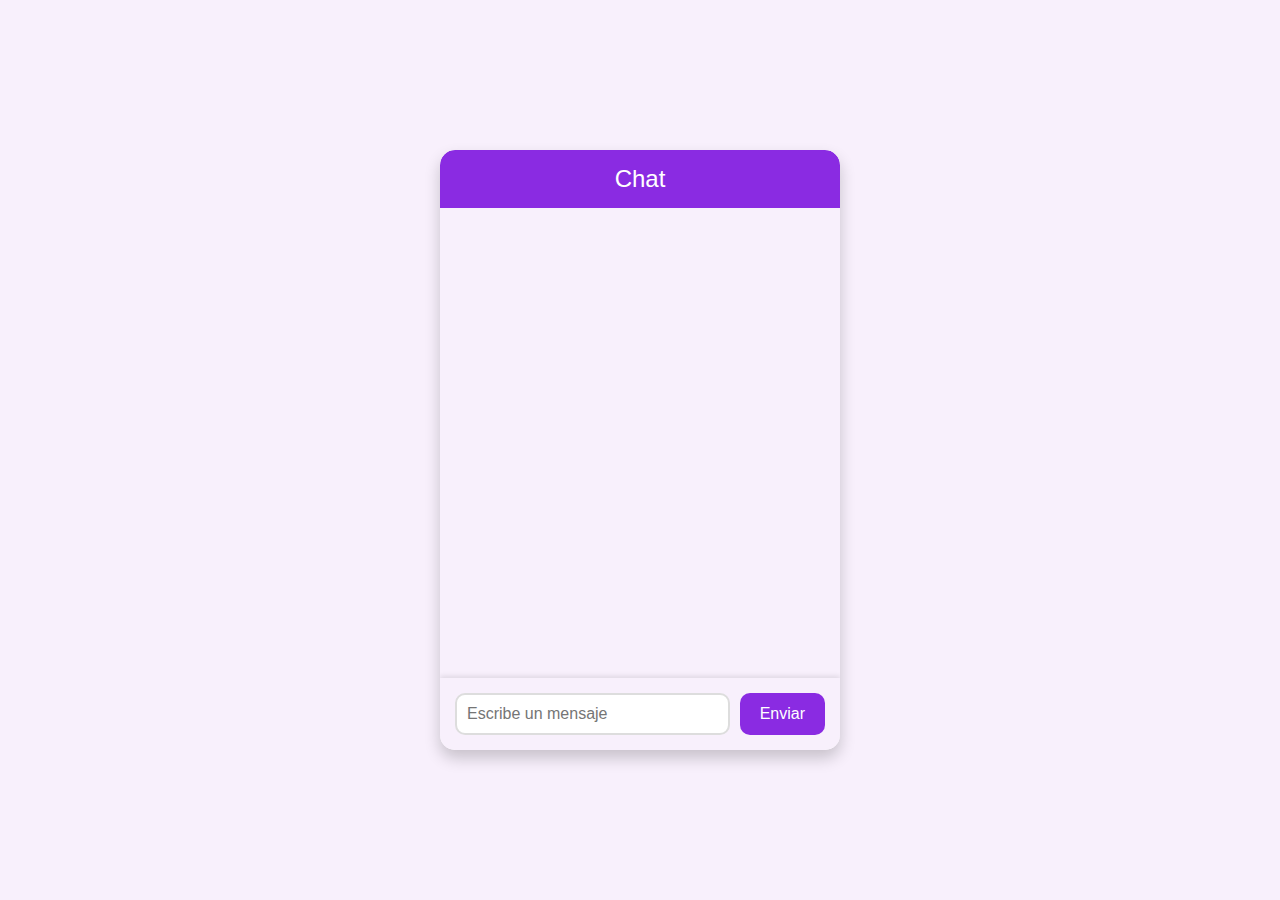
<file: tp-3/index.html>
<!DOCTYPE html>
<html lang="es">
<head>
    <meta charset="UTF-8">
    <meta name="viewport" content="width=device-width, initial-scale=1.0">
    <title>Chat</title>
    <link rel="stylesheet" href="style.css">
</head>
<body>
    <div id="chat-container">
        <div id="chat-header">
            Chat
        </div>
        <div id="chat-box">
        </div>
        <div id="chat-input">
            <input type="text" id="message" placeholder="Escribe un mensaje">
            <button onclick="sendMessage()">Enviar</button>
        </div>
    </div>

    <script>
        const socket = new WebSocket('ws://localhost:3000');

        socket.onopen = function() {
            console.log('Conectado al servidor');
        };

        socket.onmessage = function(event) {
            const encryptedMessage = event.data;
            const decryptedMessage = decryptMessage(encryptedMessage);
            const messageElement = document.createElement('p');
            messageElement.textContent = decryptedMessage;
            document.getElementById('chat-box').appendChild(messageElement);
        };

        function sendMessage() {
            const message = document.getElementById('message').value;
            const encryptedMessage = encryptMessage(message);
            socket.send(encryptedMessage);

            // Mostrar el mensaje
            const messageElement = document.createElement('p');
            messageElement.textContent = message;
            messageElement.classList.add('user-message'); // Estilo para mensajes del usuario
            document.getElementById('chat-box').appendChild(messageElement);

            document.getElementById('message').value = '';
        }

        // Funciones de cifrado/descifrado (Para el prox punto)
        function encryptMessage(message) {
            return btoa(message);
        }

        function decryptMessage(encryptedMessage) {
            return atob(encryptedMessage);
        }
    </script>
</body>
</html>
</file>
<file: tp-3/style.css>
/* General styles for the body */
body {
    font-family: 'Arial', sans-serif;
    background-color: #f8f0fc; /* Lila muy suave para el fondo */
    margin: 0;
    padding: 0;
    display: flex;
    justify-content: center;
    align-items: center;
    height: 100vh;
    color: #333;
}

/* Container for the chat */
#chat-container {
    width: 400px;
    height: 600px;
    background-color: white;
    border-radius: 15px;
    box-shadow: 0 8px 16px rgba(0, 0, 0, 0.2);
    display: flex;
    flex-direction: column;
    overflow: hidden;
}

/* Header of the chat */
#chat-header {
    background-color: #8a2be2; /* Violeta oscuro para el header */
    color: white;
    padding: 15px;
    text-align: center;
    font-size: 1.5rem;
    border-top-left-radius: 15px;
    border-top-right-radius: 15px;
    box-shadow: 0 2px 5px rgba(0, 0, 0, 0.1);
}

/* Chat box where messages will appear */
#chat-box {
    flex-grow: 1;
    padding: 15px;
    background-color: #f8f0fc; /* Fondo lila muy suave */
    overflow-y: auto;
    display: flex;
    flex-direction: column;
}

#chat-box p {
    background-color: #e6e1f7; /* Lila claro para los mensajes */
    padding: 10px;
    margin: 5px 0;
    border-radius: 10px;
    max-width: 80%;
    align-self: flex-start;
    word-wrap: break-word;
}

/* User's message styling */
#chat-box p.user-message {
    background-color: #d1c4e9; /* Lila suave para mensajes del usuario */
    align-self: flex-end;
}

/* Input area */
#chat-input {
    display: flex;
    padding: 15px;
    background-color: #f8f0fc;
    box-shadow: 0 -2px 5px rgba(0, 0, 0, 0.1);
}

#chat-input input {
    flex-grow: 1;
    padding: 10px;
    font-size: 1rem;
    border: 2px solid #ddd;
    border-radius: 10px;
    margin-right: 10px;
    outline: none;
    transition: border-color 0.3s ease;
}

#chat-input input:focus {
    border-color: #8a2be2; /* Violeta oscuro */
}

#chat-input button {
    padding: 10px 20px;
    background-color: #8a2be2; /* Botón en violeta */
    color: white;
    border: none;
    border-radius: 10px;
    cursor: pointer;
    font-size: 1rem;
    transition: background-color 0.3s ease;
}

#chat-input button:hover {
    background-color: #9c47eb; /* Ligeramente más claro al pasar el mouse */
}

#chat-input button:active {
    background-color: #6c1cb8; /* Botón más oscuro al hacer clic */
}
</file>
